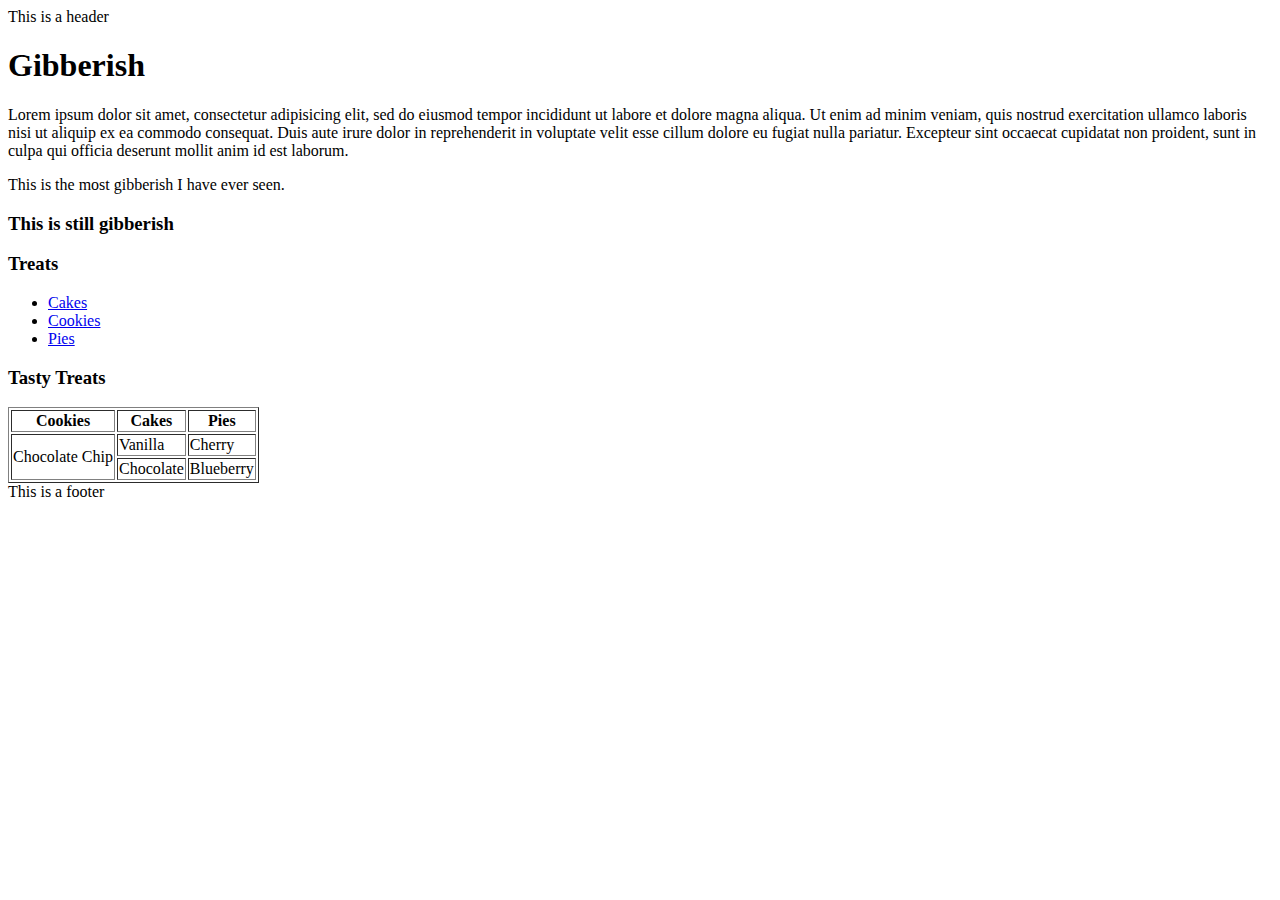
<file: html/gps/index.html>
<!DOCTYPE html>
<html>	
<head>
	<title>Cool Page</title>
</head>
	<body>
		<header>This is a header</header>
		<main>
				<section>
						<h1>Gibberish</h1>
						<p>Lorem ipsum dolor sit amet, consectetur adipisicing elit, sed do eiusmod
						tempor incididunt ut labore et dolore magna aliqua. Ut enim ad minim veniam,
						quis nostrud exercitation ullamco laboris nisi ut aliquip ex ea commodo
						consequat. Duis aute irure dolor in reprehenderit in voluptate velit esse
						cillum dolore eu fugiat nulla pariatur. Excepteur sint occaecat cupidatat non
						proident, sunt in culpa qui officia deserunt mollit anim id est laborum.</p>
					<aside>This is the most gibberish I have ever seen.</aside>
					<article><h3>This is still gibberish</h3></article>
				</section>
				<section>
					<h3>Treats</h3>
					<nav>
						<ul>
							<li><a href="https://www.yelp.com/search?fnd_desc=Cake+Bakeries&find_loc=Oakland%2C+CA">Cakes</a></li>
							<li><a href="http://allrecipes.com/recipe/25037/best-big-fat-chewy-chocolate-chip-cookie/">Cookies</a></li>
							<li><a href=" https://knitsforlife.com/2015/03/13/knit-pies-for-pi-day-2015/">Pies</a></li>
						</ul>
					</nav>
				</section>
				<section>
				<h3>Tasty Treats</h3>
					<table border="1">
						<tr>
							<th>Cookies</th>
							<th>Cakes</th>
							<th>Pies</th>
						</tr>
						<tr>
							<td rowspan="2">Chocolate Chip</td>
							<td>Vanilla</td>
							<td>Cherry</td>
						</tr>
						<tr>
						<td>Chocolate</td>
						<td>Blueberry</td>
					</tr>
				</table>
			</section>
		</main>
		<footer>This is a footer</footer>
	</body>
	
</html>

<!--
What is the purpose of HTML5 semantic tags? Which ones do you see as most useful?

The purpose of the HTML5 semantic tags is to provide a sort of "labeled skeleton" for the webpage, and they serve to break up the page into certain types of section. Adding this semantic structure is useful because it allows for a specific CSS style for each specific section. I would say the most useful semantic tags are <main>, <header>, <footer>, and <section>. These tags break up the page into a sort of beginning, middle, and end (with <section> tags as the "chapters").

What is the order the browser uses to display elements on a page?

The browser displays the <header> at the very top of the page, the <footer> at the very bottom, and the <main> in the middle (i.e. focal point) of the page.

What did you learn about Sublime in this challenge? Do you think you'll create more handy snippets at a later date?

I learned that Sublime comes with a few built-in snippets, some more useful than others. More importantly, however, I learned how to craft snippets in Sublime! That is so cool! Once I identify certain patterns in the setup of webpages, I'll be sure to implement snippets to offer shortcuts.

What concept in this challenge was most difficult for you? How can you improve your understanding of this concept?

The most difficult concept to grasp for me was when exactly to use each semantic tag. From what my GPS guide, Peter, told me, there really is no consensus on the best practice for these tags. I am sure with time, I'll nail down my own preferences for using such tags. 
-->
</file>
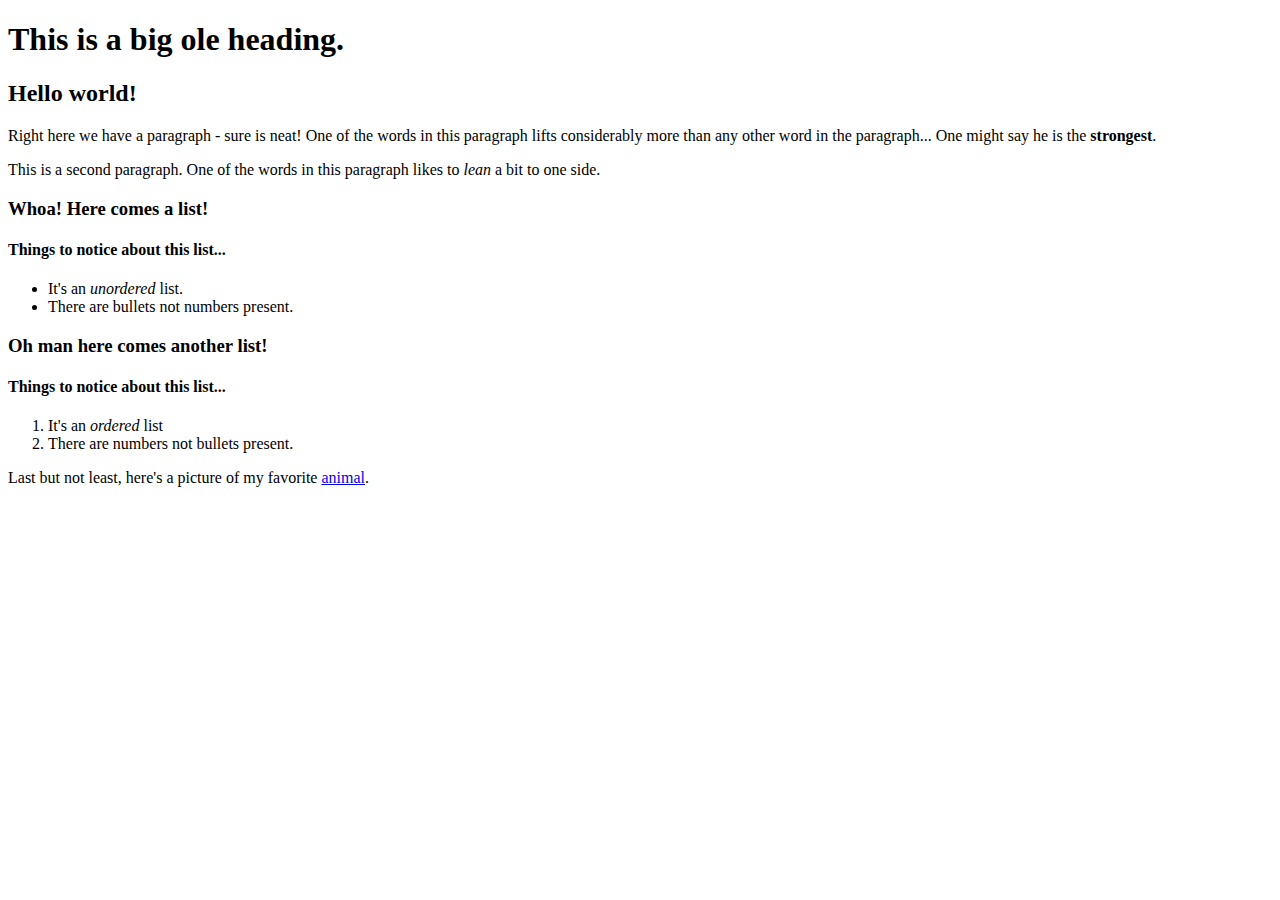
<file: html/web_basics/index.html>
<!DOCTYPE html>
<html>
<head>
    <title> Danny's First Webpage </title>
</head>
<body>
    <h1> This is a big ole heading. </h1>
    <h2> Hello world! </h2>
    <p>Right here we have a paragraph - sure is neat! One of the words in this paragraph lifts considerably more than any other word in the paragraph... One might say he is the <strong>strongest</strong>.</p>
    <p>This is a second paragraph. One of the words in this paragraph likes to <em>lean</em> a bit to one side.</p>
    <h3>Whoa! Here comes a list!</h3>
    <h4>Things to notice about this list...</h4>
    <ul>
        <li>It's an <em>unordered</em> list.</li>
        <li>There are bullets not numbers present.</li>
    </ul>
    <h3>Oh man here comes another list!</h3>
    <h4>Things to notice about this list...</h4>
    <ol>
        <li>It's an <em>ordered</em> list</li>
        <li>There are numbers not bullets present.</li>
    </ol>
    Last but not least, here's a picture of my favorite <a href="https://gifts.worldwildlife.org/gift-center/Images/large-species-photo/large-Duck-billed-Platypus-photo.jpg">animal</a>.
</body>
</html>
</file>
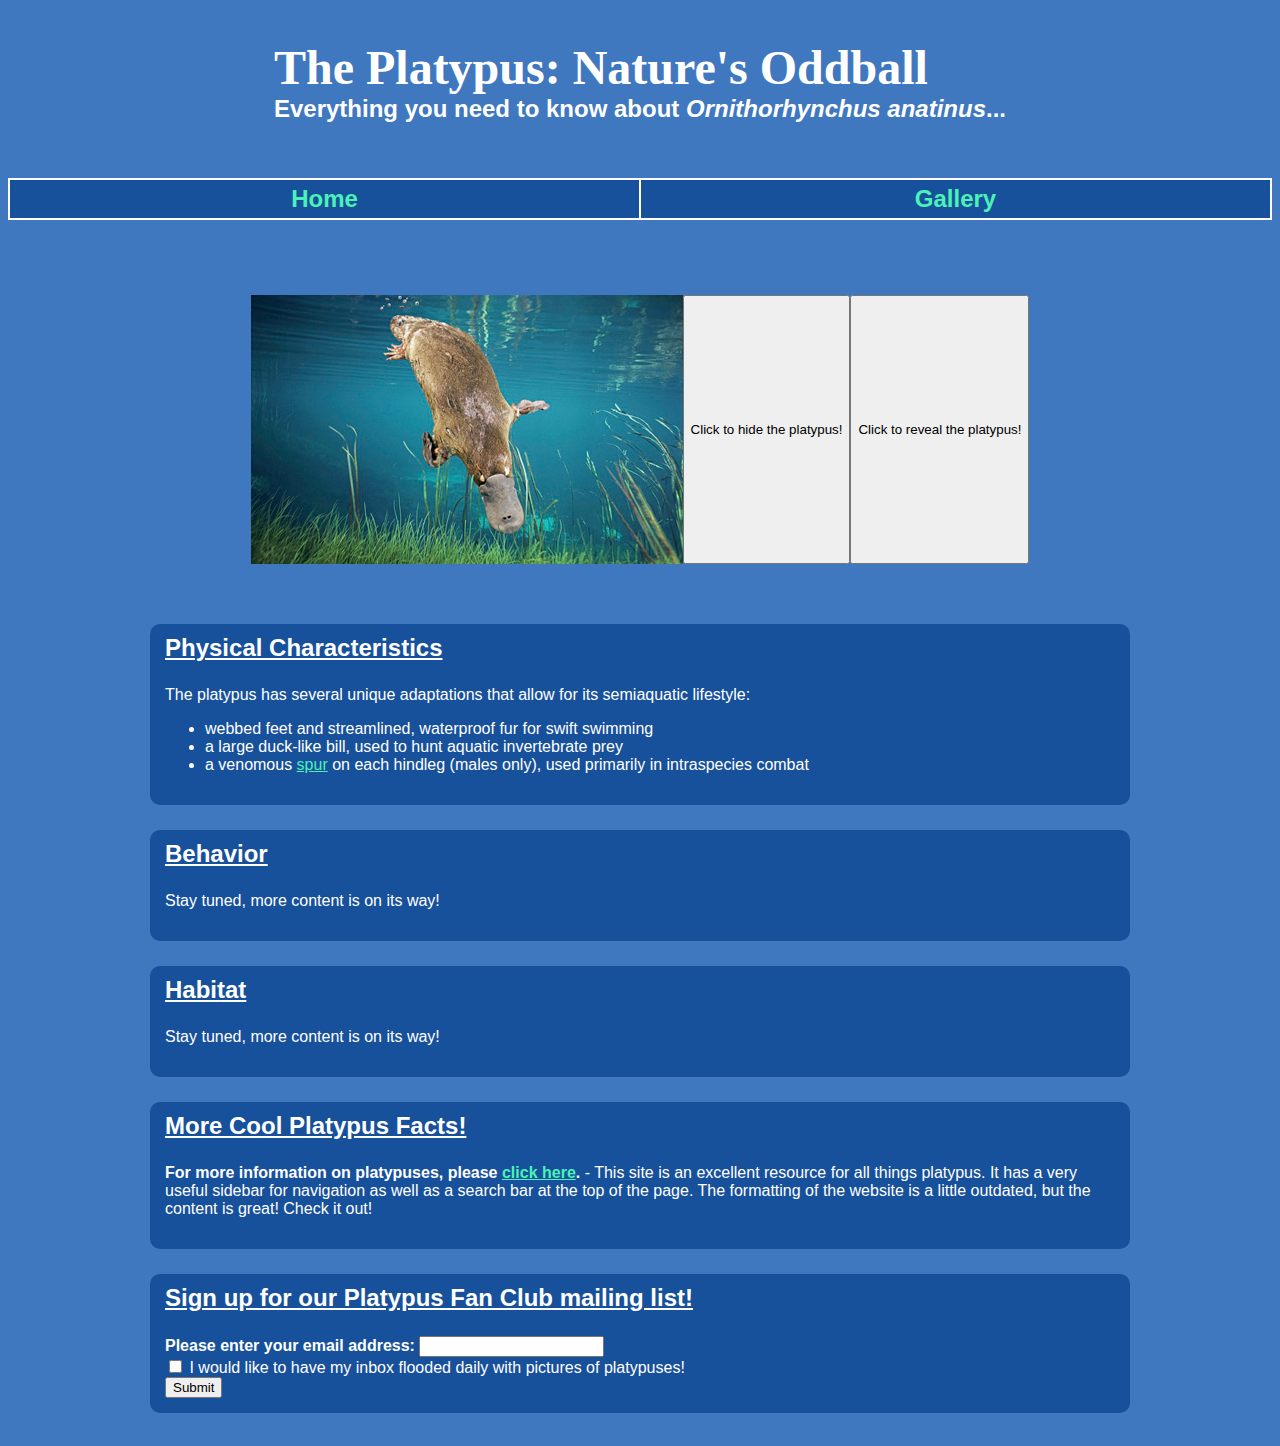
<file: web_dev/jquery/index.html>
<!DOCTYPE html>
<html>
<head>
  <title>The Platypus Fan Club</title>
  <link rel="stylesheet" type="text/css" href="styles.css">
  <link rel="icon" href="images/plat_icon.png">
  <script src="jquery-3.1.1.js"></script>
  <script>
    $(document).ready(function(){

      $("#hide").click(function(){
        $("#main-image-wrap img").fadeOut();
      });

      $("#reveal").click(function(){
        $("#main-image-wrap img").fadeIn();
      });

    });
  </script>
</head>

<body> 
  <div id="header-wrap">
    <header>
      <h1>The Platypus: Nature's Oddball</h1>
        <h2>Everything you need to know about <em>Ornithorhynchus anatinus</em>...</h2>
    </header>
  </div>

  <div id="nav-bar">
    <nav>
      <ul>
        <li><a href="index.html">Home</a></li>
        <li><a href="gallery.html">Gallery</a></li>
      </ul>
    </nav>
  </div>

  <main>
    <div id="main-image-wrap">
      <img src="images/large-Duck-billed-Platypus-photo.jpg" alt="Photo of swimming platypus">
      <button id="hide">Click to hide the platypus!</button>
      <button id="reveal">Click to reveal the platypus!</button>
    </div>

    <section class="topic" id="physical">
      <h3>Physical Characteristics</h3>
        <p>The platypus has several unique adaptations that allow for its semiaquatic lifestyle:</p>
        <ul>
          <li>webbed feet and streamlined, waterproof fur for swift swimming</li>
          <li>a large duck-like bill, used to hunt aquatic invertebrate prey</li>
          <li>a venomous <a href="spur_image.html">spur</a> on each hindleg (males only), used primarily in intraspecies combat</li>
        </ul>
    </section>

    <section class="topic">
      <h3>Behavior</h3>
        <p>Stay tuned, more content is on its way!</p>
    </section>

    <section class="topic">
      <h3>Habitat</h3>
      <p>Stay tuned, more content is on its way!</p>
    </section>

    <section class="topic">
      <h3>More Cool Platypus Facts!</h3>
        <p><strong>For more information on platypuses, please <a href="http://www.platypus.org.uk/">click here</a>.</strong> - This site is an excellent resource for all things platypus. It has a very useful sidebar for navigation as well as a search bar at the top of the page. The formatting of the website is a little outdated, but the content is great! Check it out!</p>
    </section>

    <section class="topic">
      <h3>Sign up for our Platypus Fan Club mailing list!</h3>
      <form name="mailing_list" action="mailing_list_success.html" method="post">
        <div>
          <label><strong>Please enter your email address:</strong></label>
          <input type="email" name="email">
        </div>
        <div>
          <input type="checkbox" name="cb-agree" value="agree">
          <label>I would like to have my inbox flooded daily with pictures of platypuses!</label>
        </div>
        <div>
          <button type="submit">Submit</button>
        </div>
      </form>
    </section>

  </main>
</body>
</html>
</file>
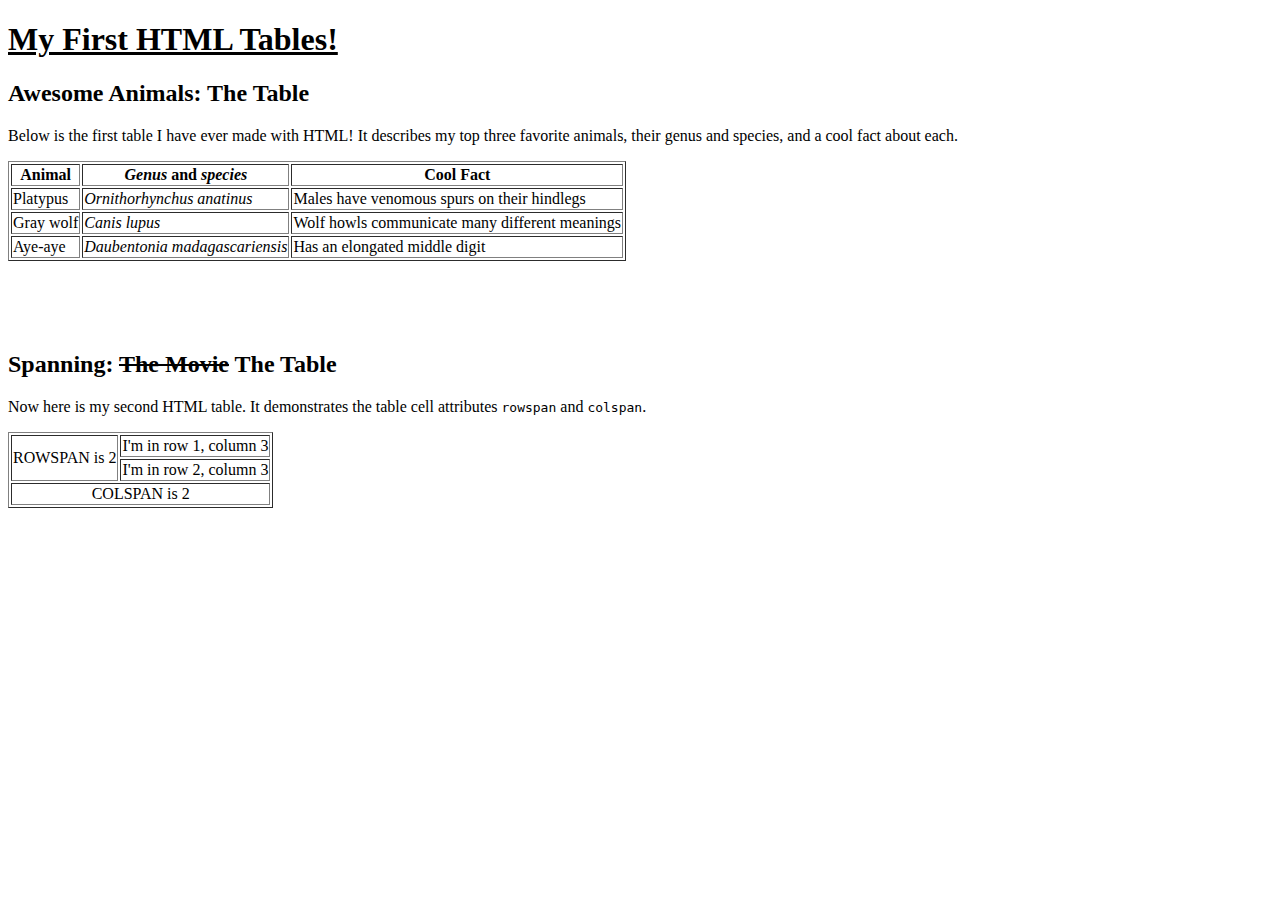
<file: html/table-practice.html>
<!DOCTYPE html>
<html>
<head>
    <title>Table Practice</title>
</head>
<body>
<header>
    <h1><u>My First HTML Tables!</u></h1>
</header>
<h2>Awesome Animals: The Table</h2>
<p>Below is the first table I have ever made with HTML! It describes my top three favorite animals, their genus and species, and a cool fact about each.</p>
<table border="1">
    <tr>
        <th>Animal</th>
        <th><em>Genus</em> and <em>species</em></th>
        <th>Cool Fact</th>
    </tr>
    <tr>
        <td>Platypus</td>
        <td><em>Ornithorhynchus anatinus</em></td>
        <td>Males have venomous spurs on their hindlegs</td>
    </tr>
    <tr>
        <td>Gray wolf</td>
        <td><em>Canis lupus</em></td>
        <td>Wolf howls communicate many different meanings</td>
    </tr>
    <tr>
        <td>Aye-aye</td>
        <td><em>Daubentonia madagascariensis</em></td>
        <td>Has an elongated middle digit</td>
    </tr>
</table>
<p>
    <br>
    <br> <!-- I know this could be done better with CSS, but for the sake of sticking to HTML... :) -->
    <br>
</p>
<h2>Spanning: <strike>The Movie</strike> The Table</h2>
<p>Now here is my second HTML table. It demonstrates the table cell attributes <code>rowspan</code> and <code>colspan</code>.</p>
<table border="1">
    <tr>
        <td rowspan="2">ROWSPAN is 2</td>
        <td>I'm in row 1, column 3</td>
    </tr>
    <tr>
        <td>I'm in row 2, column 3</td>
    </tr>
    <tr>
        <td colspan="2" align="center">COLSPAN is 2</td>
    </tr>
</table>
</body>
</html>
</file>
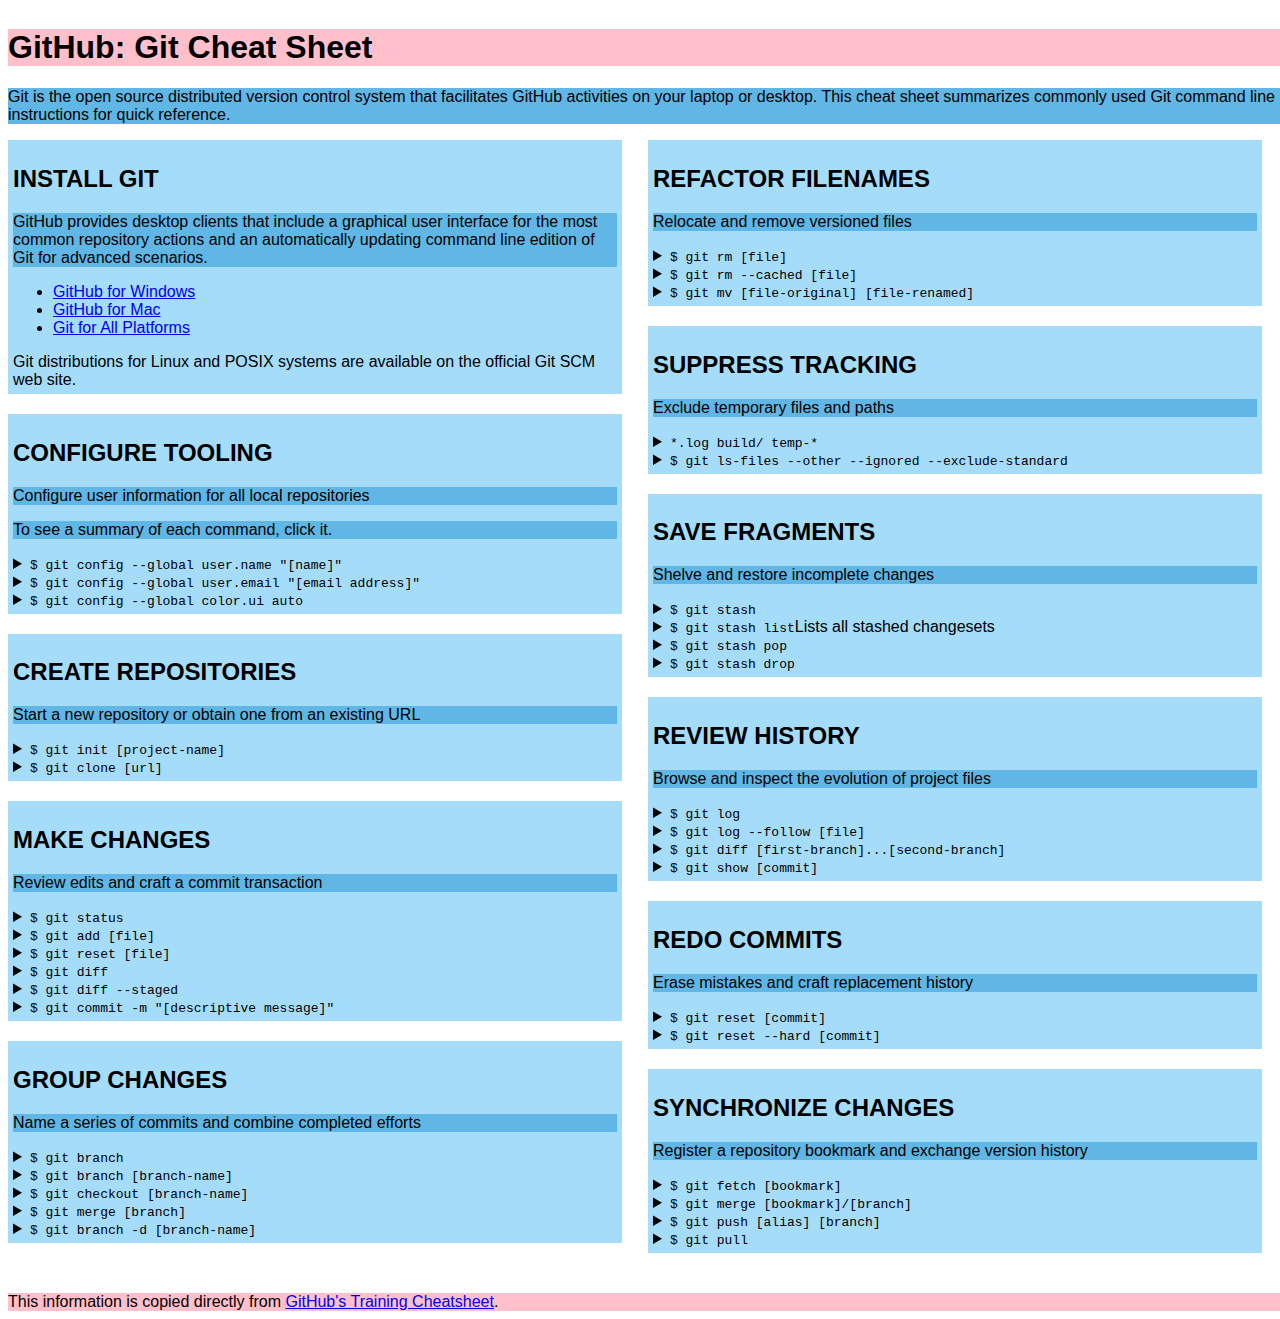
<file: css/gps/gps2-1.html>
<!--
Write your names here:
1. Danny
2. Ashley
We spent [2.5] hours on this challenge.
-->

<!-- This challenge uses HTML5 syntax that may not be available in all browsers (It works in Chrome and Safari, from my testing. (<details> and<summary>). -->

<!DOCTYPE html>
<html lang="en">
  <head>
    <meta charset="UTF-8">
    <link rel="stylesheet" href="#">  <!-- Insert a link to the stylesheet here -->
    <title>Git Cheat Sheet</title>
    <link rel="stylesheet" type="text/css" href="gps2-1.css">
  </head>

  <body>
    <header>
      <h1>GitHub: Git Cheat Sheet</h1>
      <p>Git is the open source distributed version control system that
        facilitates GitHub activities on your laptop or desktop.
        This cheat sheet summarizes commonly used Git command line
        instructions for quick reference.</p>
    </header>

    <section class="column-1">
      <article>
        <h2>INSTALL GIT</h2>
        <p>GitHub provides desktop clients that include a graphical user
        interface for the most common repository actions and an automatically
        updating command line edition of Git for advanced scenarios.</p>
        <ul>
          <li><a href="https://windows.github.com">GitHub for Windows</a></li>
          <li><a href="https://mac.github.com">GitHub for Mac</a></li>
          <li><a href="http://git-scm.com">Git for All Platforms</a></li>
        </ul>

        Git distributions for Linux and POSIX systems are available on the
        official Git SCM web site.
      </article>

      <article>
        <h2>CONFIGURE TOOLING</h2>
        <p>Configure user information for all local repositories</p>
        <p> To see a summary of each command, click it.</p>

        <details>
          <summary><code>$ git config --global user.name "[name]"</code></summary>
          <p>Sets the name you want attached to your commit transactions</p>
        </details>

        <details>
          <summary><code>$ git config --global user.email "[email address]"</code></summary>
          <p>Sets the email you want atached to your commit transactions</p>
        </details>

        <details>
          <summary><code>$ git config --global color.ui auto</code></summary>
          <p>Enables helpful colorization of command line output</p>
        </details>
      </article>

      <article>
        <h2>CREATE REPOSITORIES</h2>
        <p>Start a new repository or obtain one from an existing URL</p>

        <details>
          <summary><code>$ git init [project-name]</code></summary>
          <p>Creates a new local repository with the specified name</p>
        </details>

        <details>
          <summary><code>$ git clone [url]</code></summary>
          <p>Downloads a project and its entire version history</p>
        </details>
      </article>

      <article>
        <h2>MAKE CHANGES</h2>
        <p>Review edits and craft a commit transaction</p>

        <details>
          <summary><code>$ git status</code></summary>
          <p>Lists all new or modified files to be committed</p>
        </details>

        <details>
          <summary><code>$ git add [file]</code></summary>
          <p>Snapshots the file in preparation for versioning</p>
        </details>

        <details>
          <summary><code>$ git reset [file]</code></summary>
          <p>Unstages the file, but preserve its contents</p>
        </details>

        <details>
          <summary><code>$ git diff</code></summary>
          <p>Shows file differences not yet staged</p>
        </details>

        <details>
          <summary><code>$ git diff --staged</code></summary>
          <p>Shows file differences between staging and the last file version</p>
        </details>

        <details>
          <summary><code>$ git commit -m "[descriptive message]"</code></summary>
          <p>Records file snapshots permanently in version history</p>
        </details>
      </article>

      <article>
        <h2>GROUP CHANGES</h2>
        <p>Name a series of commits and combine completed efforts</p>

        <details>
          <summary><code>$ git branch</code></summary>
          <p>Lists all local branches in the current repository</p>
        </details>

        <details>
          <summary><code>$ git branch [branch-name]</code></summary>
          <p>Creates a new branch</p>
        </details>

        <details>
          <summary><code>$ git checkout [branch-name]</code></summary>
          <p>Switches to the specified branch and updates the working directory</p>
        </details>

        <details>
          <summary><code>$ git merge [branch]</code></summary>
          <p>Combines the specified branch’s history into the current branch</p>
        </details>

        <details>
          <summary><code>$ git branch -d [branch-name]</code></summary>
          <p>Deletes the specified branch</p>
        </details>
      </article>
    </section>

    <section class="column-2">
      <article>
        <h2>REFACTOR FILENAMES</h2>
        <p>Relocate and remove versioned files</p>

        <details>
          <summary><code>$ git rm [file]</code></summary>
          <p>Deletes the file from the working directory and stages the deletion</p>
        </details>

        <details>
          <summary><code>$ git rm --cached [file]</code></summary>
          <p>Removes the file from version control but preserves the file locally</p>
        </details>

        <details>
          <summary><code>$ git mv [file-original] [file-renamed]</code></summary>
          <p>Changes the file name and prepares it for commit</p>
        </details>
      </article>

      <article>
        <h2>SUPPRESS TRACKING</h2>
        <p>Exclude temporary files and paths</p>

        <details>
          <summary><code>*.log
                    build/
                    temp-*
          </code></summary>
          <p>A text file named .gitignore suppresses accidental versioning of files and paths matching the specified paterns</p>
        </details>

        <details>
          <summary><code>$ git ls-files --other --ignored --exclude-standard</code></summary>
          <p>Lists all ignored files in this project</p>
        </details>
      </article>

      <article>
        <h2>SAVE FRAGMENTS</h2>
        <p>Shelve and restore incomplete changes</p>

        <details>
          <summary><code>$ git stash</code></summary>
          <p>Temporarily stores all modified tracked files</p>
        </details>

        <details>
          <summary><code>$ git stash list</code>Lists all stashed changesets</summary>
          <p></p>
        </details>

        <details>
          <summary><code>$ git stash pop</code></summary>
          <p>Restores the most recently stashed files</p>
        </details>

        <details>
          <summary><code>$ git stash drop</code></summary>
          <p>Discards the most recently stashed changeset</p>
        </details>

      </article>

      <article>
        <h2>REVIEW HISTORY</h2>
        <p>Browse and inspect the evolution of project files</p>

        <details>
          <summary><code>$ git log</code></summary>
          <p>Lists version history for the current branch</p>
        </details>

        <details>
          <summary><code>$ git log --follow [file]</code></summary>
          <p>Lists version history for a file, including renames</p>
        </details>

        <details>
          <summary><code>$ git diff [first-branch]...[second-branch]</code></summary>
          <p>Shows content differences between two branches</p>
        </details>

        <details>
          <summary><code>$ git show [commit]</code></summary>
          <p>Outputs metadata and content changes of the specified commit</p>
        </details>
      </article>

      <article>
        <h2>REDO COMMITS</h2>
        <p>Erase mistakes and craft replacement history</p>

        <details>
          <summary><code>$ git reset [commit]</code></summary>
          <p>Undoes all commits after [commit], preserving changes locally</p>
        </details>

        <details>
          <summary><code>$ git reset --hard [commit]</code></summary>
          <p>Discards all history and changes back to the specified commit</p>
        </details>
      </article>

      <article>
        <h2>SYNCHRONIZE CHANGES</h2>
        <p>Register a repository bookmark and exchange version history</p>

        <details>
          <summary><code>$ git fetch [bookmark]</code></summary>
          <p>Downloads all history from the repository bookmark</p>
        </details>

        <details>
          <summary><code>$ git merge [bookmark]/[branch]</code></summary>
          <p>Combines bookmark’s branch into current local branch</p>
        </details>

        <details>
          <summary><code>$ git push [alias] [branch]</code></summary>
          <p>Uploads all local branch commits to GitHub</p>
        </details>

        <details>
          <summary><code>$ git pull</code></summary>
          <p>Downloads bookmark history and incorporates changes</p>
        </details>
      </article>
    </section>

    <footer>
      This information is copied directly from <a href="https://training.github.com/kit/downloads/github-git-cheat-sheet.pdf">GitHub's Training Cheatsheet</a>.
    </footer>
  <!-- Add your reflection here as a comment.
          I still struggle with CSS positioning, especially since I want a perfect layout. However, I can tell CSS is one of those things that takes an hour to learn and a lifetime to master. Though CSS is mysterious to me at times, I do feel as though I have a solid understanding to build off of.
  -->
  </body>
</html>
</file>
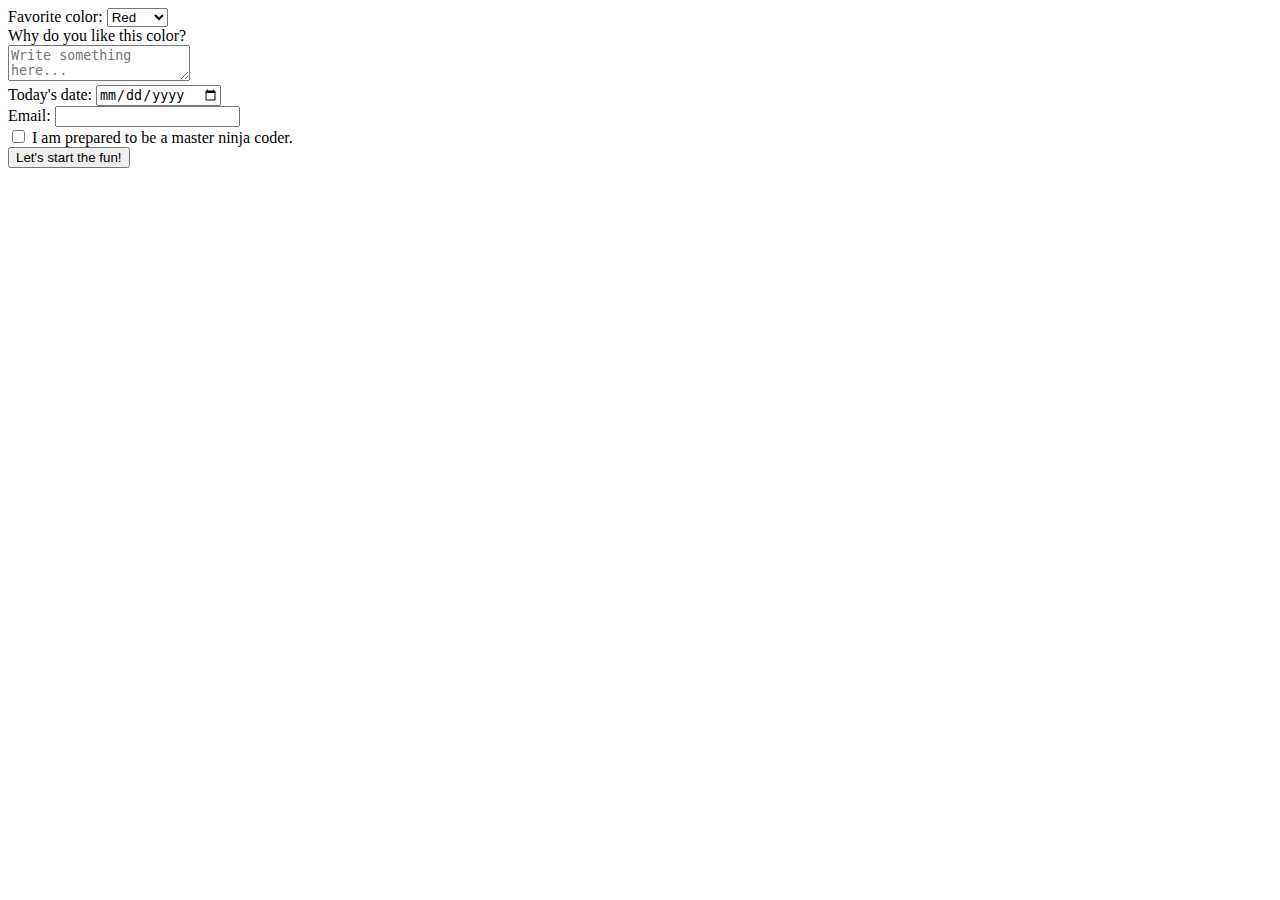
<file: html/forms/practice-form.html>
<!DOCTYPE html>
<html>
<head>
    <title>Quick quiz</title>
</head>
<body>
<form name="practice_form" action="success.html" method="post">
    <div>    
        <label>Favorite color:</label>
        <select name="fav_color">
            <option value="color">Red</option>
            <option value="color">Yellow</option>
            <option value="color">Blue</option>
        </select>
    </div>
    <label>Why do you like this color?</label>
    <div>
        <textarea name="comments" placeholder="Write something here..."></textarea>
    </div>
    <div>
        <label>Today's date:</label>
        <input type="date" name="date">
    </div>
    <div>
        <label>Email:</label>
        <input type="email" name="email">
    </div>
    <div>
        <input type="checkbox" name="cb-agree" value="agree">
        
        I am prepared to be a master ninja coder.

    </div>
    <button type="submit">Let's start the fun!</button>
</form>
</body>
</html>
</file>
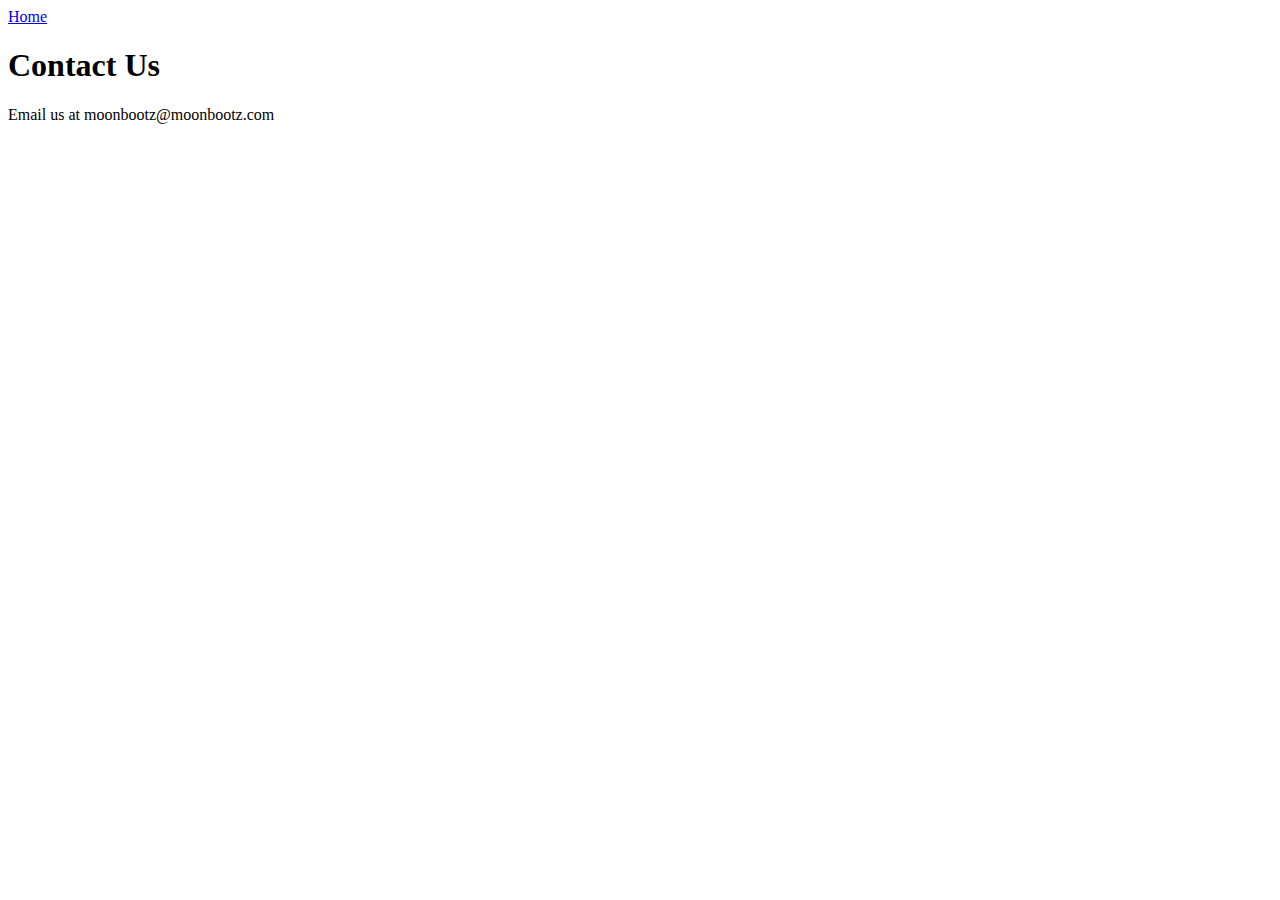
<file: html/moon_bootz/contact.html>
<!DOCTYPE html>
<html>
<head>
  <title>Contact Us</title>
</head>
<body>
  <header>
    <a href="index.html">Home</a>
  </header>
  <h1>Contact Us</h1>
  <p>Email us at moonbootz@moonbootz.com</p>
</body>
</html>
</file>
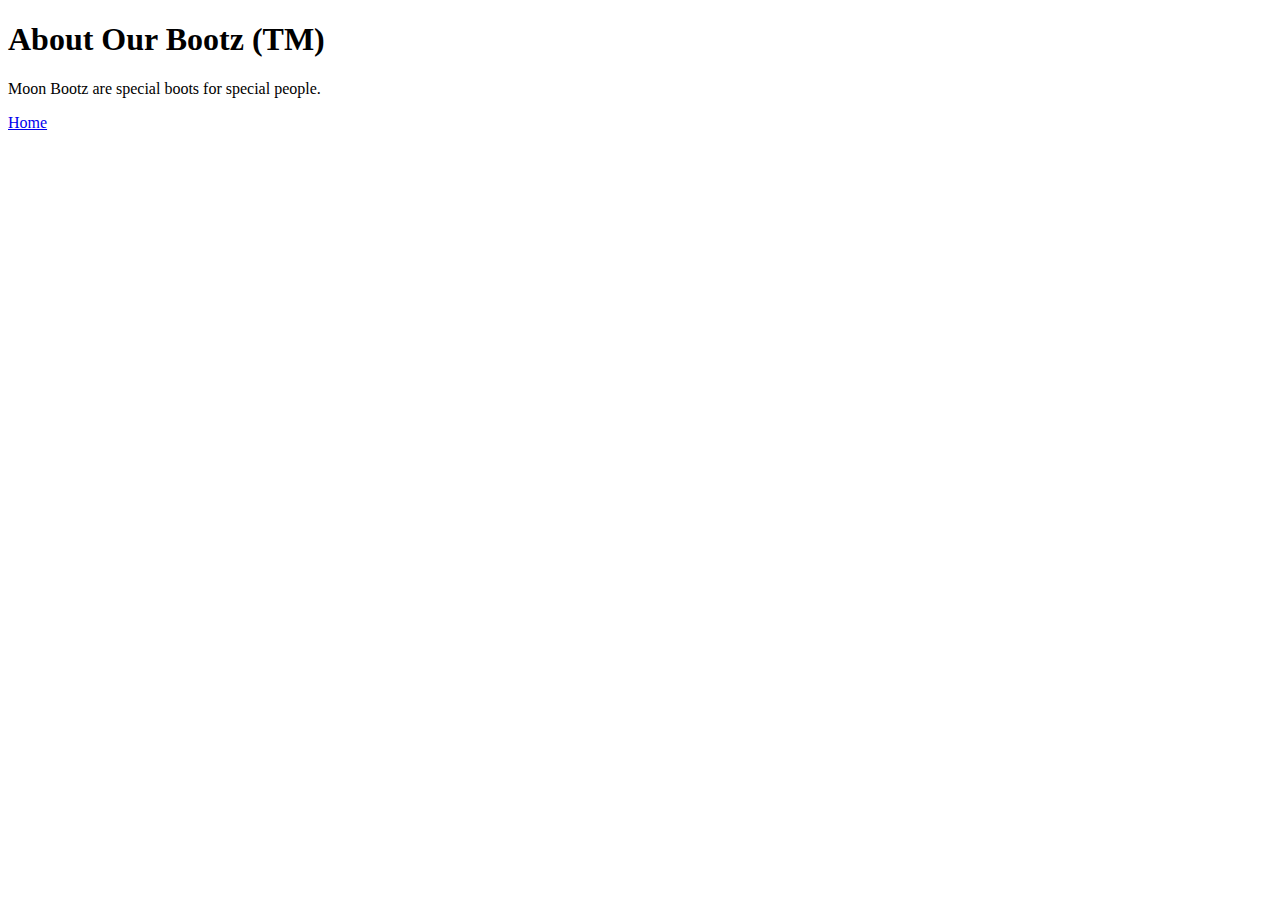
<file: html/moon_bootz/product_details.html>
<!DOCTYPE html>
<html>
<head>
  <title>About Our Products</title>
</head>
<body>
  <h1>About Our Bootz (TM)</h1>
  <p>Moon Bootz are special boots for special people.</p>
  <footer>
  <a href="index.html">Home</a>
  </footer>
</body>
</html>
</file>
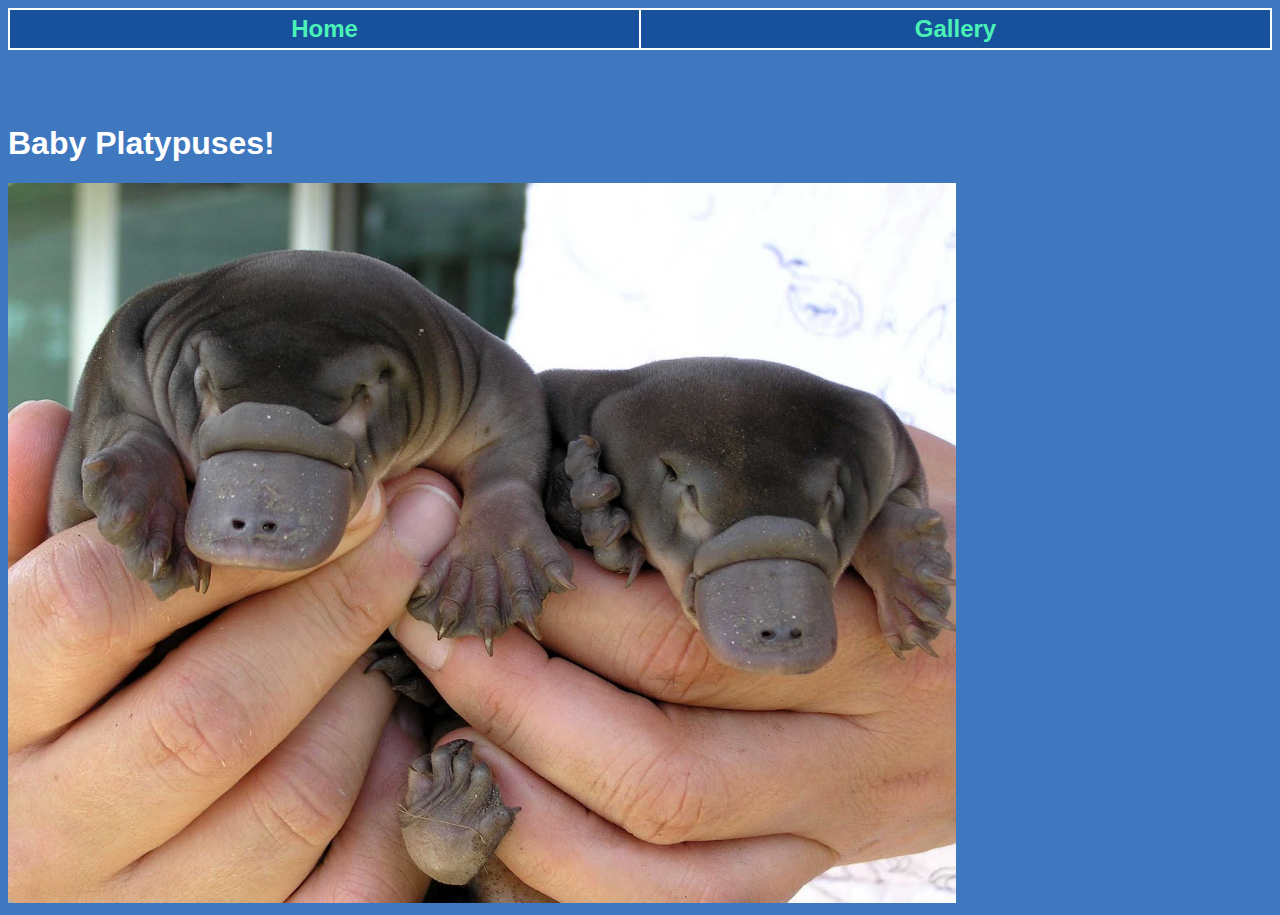
<file: web_dev/jquery/gallery.html>
<!DOCTYPE html>
<html>
<head>
  <title>Platypus Gallery</title>
  <link rel="stylesheet" type="text/css" href="styles.css">
  <link rel="icon" href="images/plat_icon.png">  
</head>
<body>
  <div id="nav-bar">
      <nav>
        <ul>
          <li><a href="index.html">Home</a></li>
          <li><a href="gallery.html">Gallery</a></li>
        </ul>
      </nav>
    </div>

    <div id="gallery">
      <h1>Baby Platypuses!</h1>
      <img src="images/baby-platypuses.jpg" alt="Pair of baby platypuses">
    </div>
</body>
</html>
</file>
<file: web_dev/jquery/styles.css>
body {
  background-color: #4078c0;
  color: white;
  font-family: "Avant Garde", Avantgarde, sans-serif;
}

header h1 {
  font-family: "Papyrus";
  font-size: 3em;
  margin-bottom: -20px;

}

div#header-wrap {
  display: flex;
  width: 100%;
  justify-content: center;
  margin: -10px;
  margin-bottom: 0px;
  padding: 10px;
  padding-bottom: 35px;
  background-image: url(http://dubleffler.com/wp-content/themes/ventura/images/headers/Blue-Bokeh.jpg);
  background-size: 200%;
}

main {
  max-width: 1000px;
  display: flex;
  flex-direction: column;
  align-items: center;
  margin: 0 auto;
}

main section {
  width: 95%
}

.topic h3 {
  font-size: 1.5em;
  text-decoration: underline;
  margin-top: -10px;
}

.topic {
  background-color: #17509b;
  border-radius: 10px;
  padding: 15px;
  padding-top: 20px;
  margin-bottom: 25px;
}

div#main-image-wrap {
  display: flex;
  width: 100%;
  justify-content: center;
  padding-bottom: 50px;
  margin-bottom: 10px;
}

div#nav-bar {
  width: 100%;
  background-color: #17509b;
  margin-bottom: 75px;
}

div#nav-bar ul {
  display: flex;
  justify-content: space-around;
  margin: 0;
  padding: 0;
  list-style: none;
  width: 100%
}

div#nav-bar ul li {
  display: inline-block;
  text-align: center;
  border-width: 2px;
  border-top-width: 2px;
  border-style: solid;
  padding: 5px;
  width: 50%;
  font-size: 1.5em;
}

div#nav-bar ul li:nth-of-type(2) {
  border-left: 2px;
}

div#nav-bar a {
  text-decoration: none;
  font-weight: bolder;
}


div#gallery img {
  max-width: 75%;
}

div#spur-figure img {
  max-width: 75%;
}

a {
  color: #4bf2b7;
}

a:visited {
  color: #8179ea;
}


@media screen and (max-width: 706px) {

body {
  font-size: x-small;
}

div#header-wrap {
  background-size: 500%;
}

div#button-wrap {
  margin-bottom: 100px;
}

div#main-image-wrap img {
  margin-bottom: 50px;
}


}
</file>
<file: css/gps/gps2-1.css>
h1 {
  background-color: pink;
  }
p {
  background-color: #60b6e5;
  }
article {
  background-color: #a4dcf9;
  height: 20%;
  padding: 5px;
  margin-bottom: 20px;
}

footer {
  display: block;
  background-color: pink;
  clear: both;
}
  
header {
  display: block;
  width: 100%;
  padding: -5px;
}
  
body {
  width: 100%;
  display: table;
  font-family: "Arial";
}

.column-1 {
  width: 48%;
  display: table-cell;
  float: left;
  margin-bottom: 20px;
}

.column-2 {
  width: 48%;
  display: table-cell;
  float: left;
  margin-left: 2%;
  margin-bottom: 20px;
}
</file>
